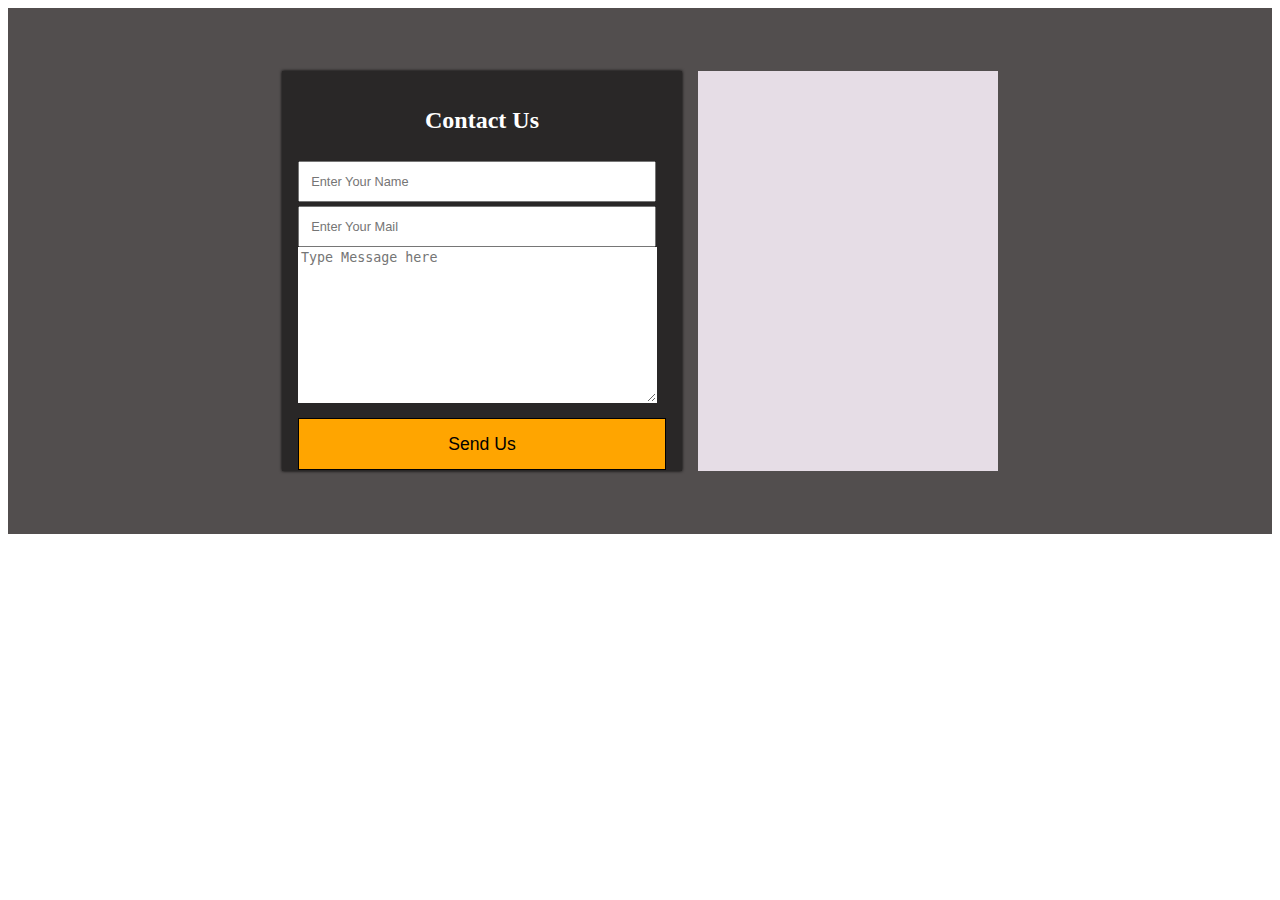
<file: contact.html>
<!DOCTYPE html>
<html lang="en">
<head>
    <meta charset="UTF-8">
    <meta http-equiv="X-UA-Compatible" content="IE=edge">
    <meta name="viewport" content="width=device-width, initial-scale=1.0">
    <title>Document</title>
    <link rel="stylesheet" href="contact.css" type="text/css">
</head>
<body>
    <div id="contact">
        <div class="contact-form">
            <h2>Contact Us</h2>
            <form action="">
                <input type="text" placeholder="Enter Your Name">
                <input type="text" placeholder="Enter Your Mail">
                <textarea name="" placeholder="Type Message here" id="" cols="30" rows="10"></textarea>
                <button type="submit" class="form-btn">Send Us</button>
            </form>
        </div>
        <div class="location">
            <iframe
                src="https://www.google.com/maps/embed?pb=!1m18!1m12!1m3!1d238540.6741231227!2d77.62165607070978!3d20.904350871066775!2m3!1f0!2f0!3f0!3m2!1i1024!2i768!4f13.1!3m3!1m2!1s0x3bd6a4a67774bc15%3A0x3c7b3f78ca4f9635!2sAmravati%2C%20Maharashtra!5e0!3m2!1sen!2sin!4v1637649214051!5m2!1sen!2sin"
                max-width="400" height="400" style="border:0;" allowfullscreen="" loading="lazy"></iframe>
        </div>
    </div>
</body>
</html>
</file>
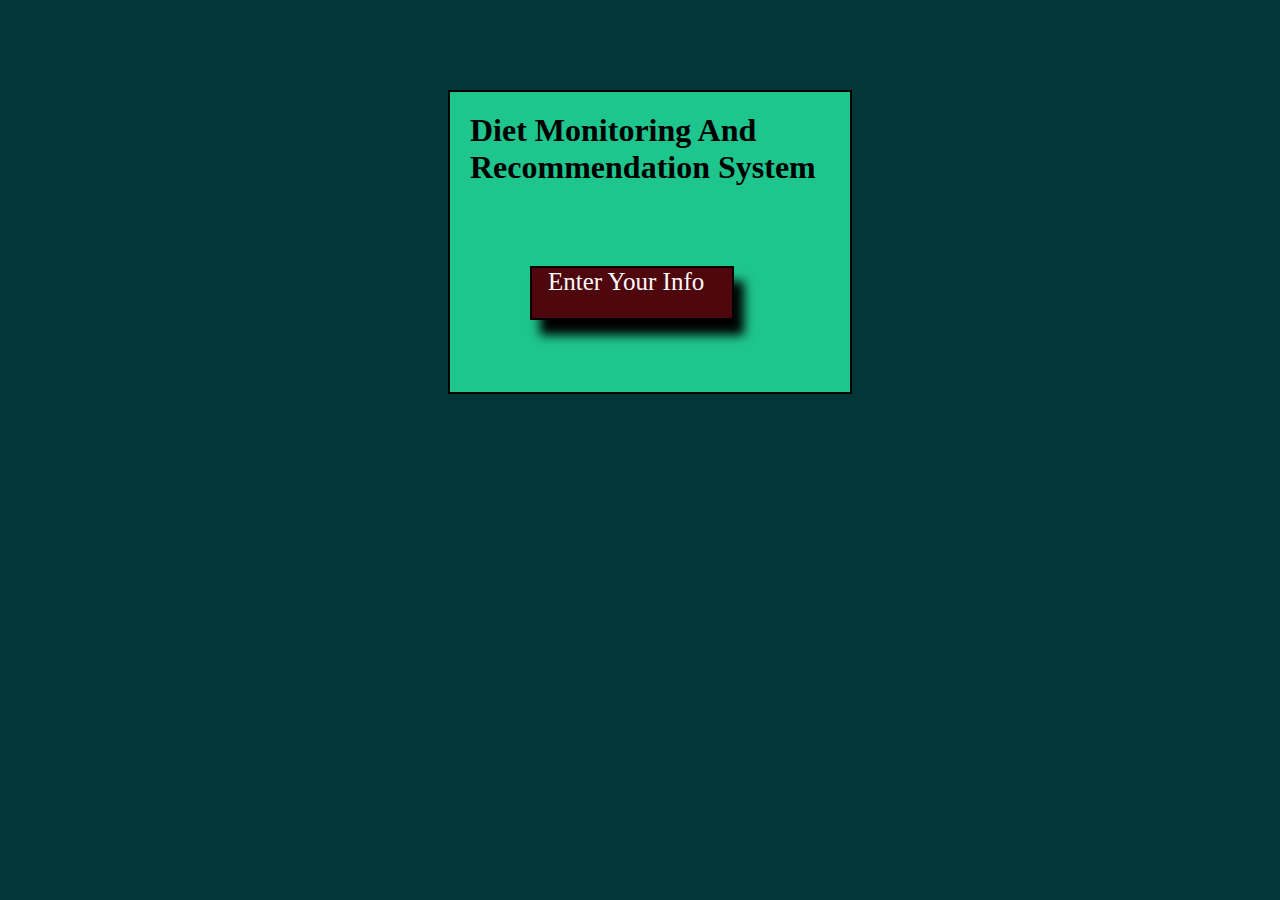
<file: first.html>
<!DOCTYPE html>
<html lang="en">
<head>
    <meta charset="UTF-8">
    <meta http-equiv="X-UA-Compatible" content="IE=edge">
    <meta name="viewport" content="width=device-width, initial-scale=1.0">
    <title>main</title>
    <link href="first.css" rel="stylesheet" type="text/css">
</head>
<body>
    <div id="last">

        <h1 id="first">Diet Monitoring And Recommendation System</h1>
        <div id="second">
            
            <a href="index.html" id="third">Enter Your Info</a>
        </div>
    </div> 
</body>
</html>
</file>
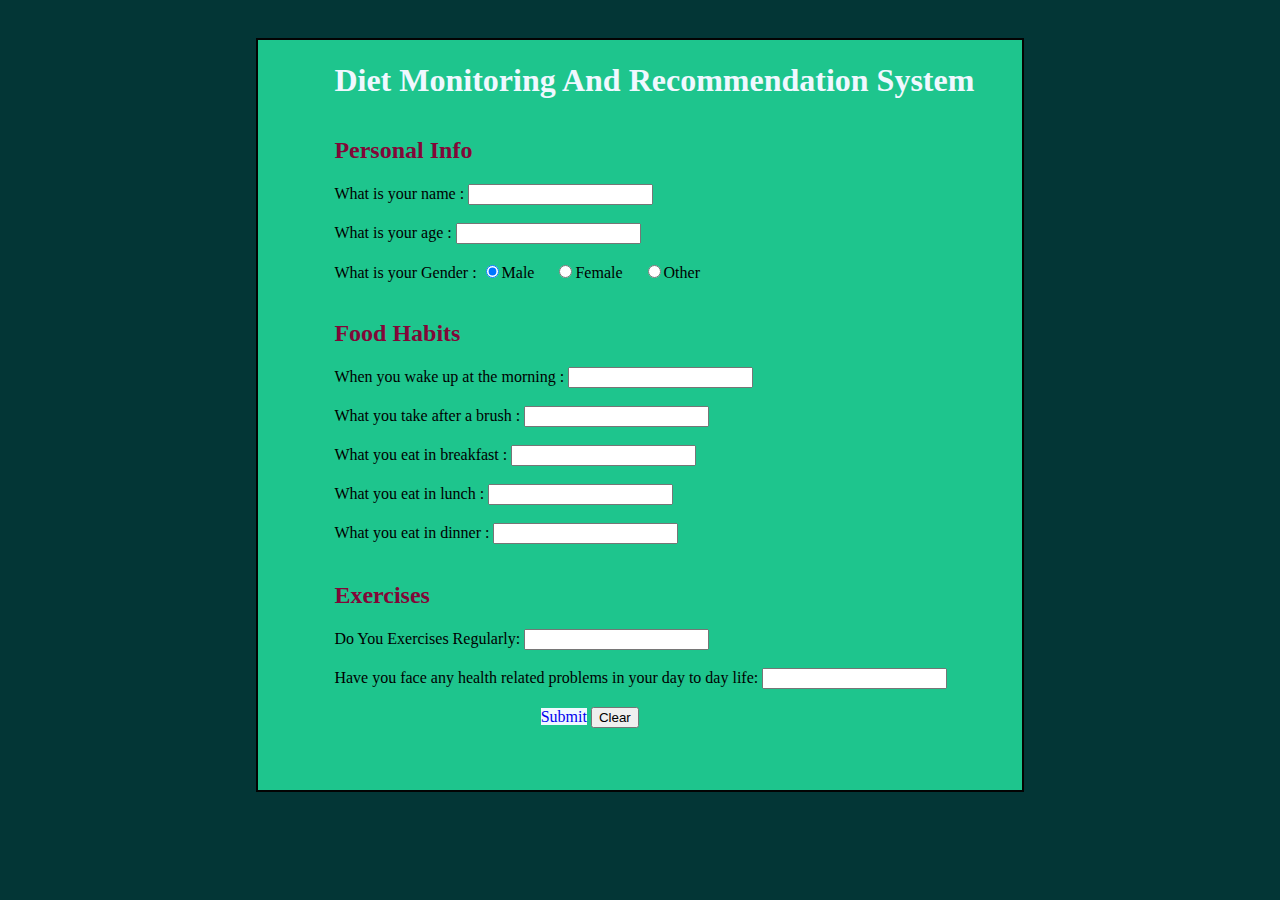
<file: main.html>
<!DOCTYPE html>
<html lang="en">
<head>
    <meta charset="UTF-8">
    <meta http-equiv="X-UA-Compatible" content="IE=edge">
    <meta name="viewport" content="width=device-width, initial-scale=1.0">
    <title>food and lifesyle recommendation system</title>
    <link href="main.css" rel="stylesheet" type="text/css">
</head>
<body>
    <div class="fdd">

        <h1 class="hedd">Diet Monitoring And Recommendation System</h1>
        <form id="food" action="#" method="get">
                    <div><h2>Personal Info</h2>

                <label id="nm">What is your name :</label>
                <input type="text" name="fname" id="name">
                <br>
                <br>
                <label id="age">What is your age :</label>
                <input type="number" name="lage" id="lage">
                <br>
                <br>
                <label id="gr"> What is your Gender :</label>
                <input type="radio" name="male" checked="checked">Male &nbsp;&nbsp;&nbsp; <input type="radio" name="male">Female  &nbsp;&nbsp;&nbsp; <input type="radio" name="male">Other
                <br>
                <br>
            </div>
        
        <div><h2>Food Habits</h2>
           <label id="mrng">When you wake up at the morning :</label>
            <input type="text" name="mname" id="mname" >
            <br>
            <br>
            <label id="bruu">What you take after a brush :</label>
            <input type="text" name="bname" id="bname" >
            <br>
            <br>
            <label id="bff">What you eat in breakfast :</label>
            <input type="text" name="bfname" id="bfname" >
            <br>
            <br>
            <label id="lun">What you eat in lunch :</label>
            <input type="text" name="lname" id="lname" >
            <br>
            <br>
            <label id="din">What you eat in dinner :</label>
            <input type="text" name="dinnr" id="dinnr" >
            <br>
            <br>
        </div>
        <div><h2>Exercises</h2>
            <label id="dtdn">Do You Exercises Regularly:</label>
            <input type="text" name="dtdname" id="dtdname" >
            <br>
            <br>

            <label id="dtdl">Have you face any health related problems in your day to day life:</label>
            <input type="text" name="dtname" id="dtname" >
            <br>
            <br>
        </div>    
           <a href="recommend.html">Submit</a> 
           
           <input type="reset" name="reset" id="reset" value="Clear">
    </form>
</div>
</body>
</html>
</file>
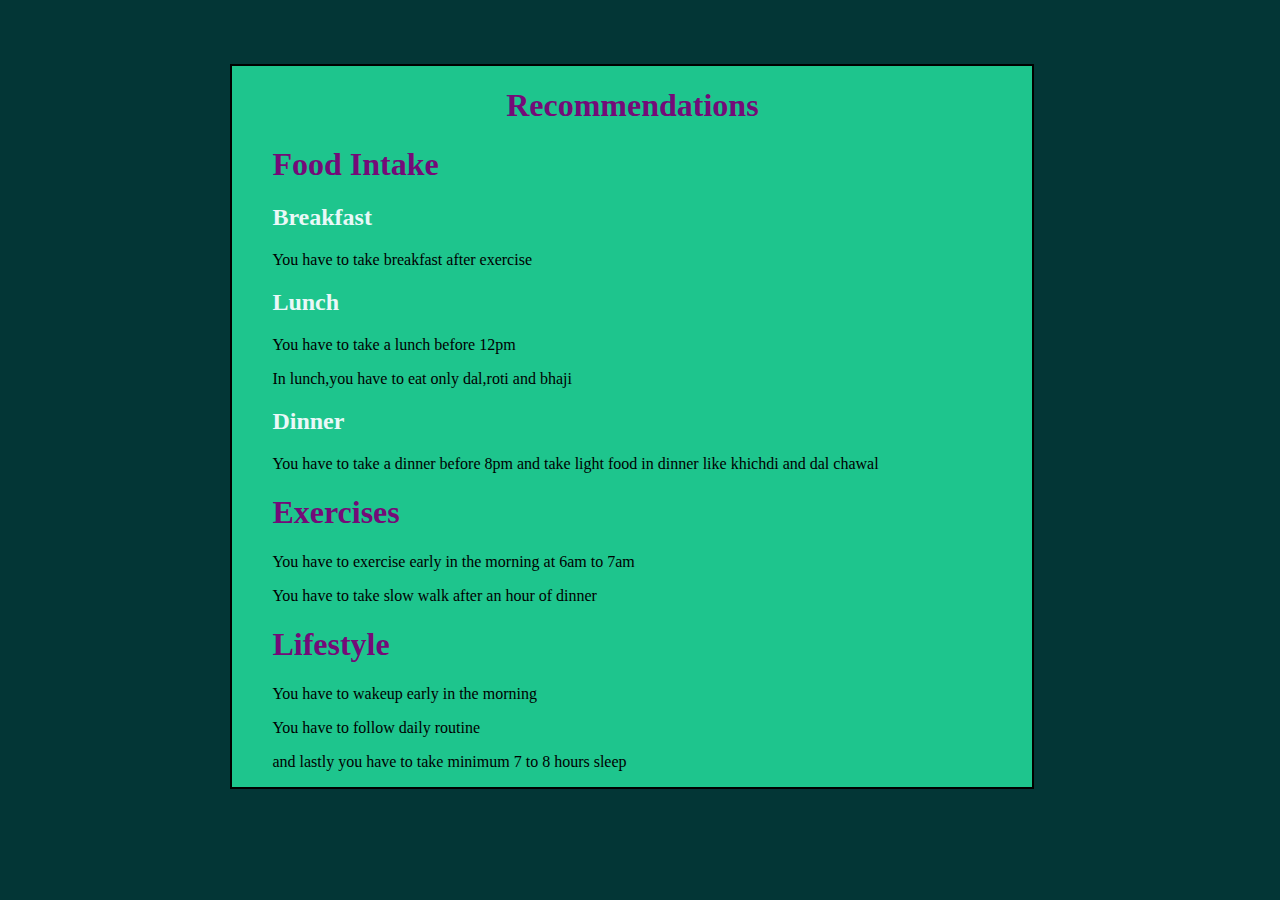
<file: recommend.html>
<!DOCTYPE html>
<html lang="en">
<head>
    <meta charset="UTF-8">
    <meta http-equiv="X-UA-Compatible" content="IE=edge">
    <meta name="viewport" content="width=device-width, initial-scale=1.0">
    <title>Recommendations</title>
    <link rel="stylesheet" href="recommend.css" type="text/css">
</head>
<body>
    <div id="main">
        <center>

            <h1>Recommendations</h1>
        </center>
        <div id="content">
        <h1>Food Intake</h1>
        <h2>Breakfast</h2>
        <p>You have to take breakfast after exercise</p>
        <h2>Lunch</h2>
        <p>You have to take a lunch before 12pm</p>
        <p>In lunch,you have to eat only dal,roti and bhaji</p>
        <h2>Dinner</h2>
        <p>You have to take a dinner before 8pm and take light food in dinner like khichdi and dal chawal</p>
        <h1>Exercises</h1>
        <p>You have to exercise early in the morning at 6am to 7am</p>
        <p>You have to take slow walk after an hour of dinner</p>
        <h1>Lifestyle</h1>
        <p>You have to wakeup early in the morning</p>
        <p>You have to follow daily routine</p>
        <p>and lastly you have to take minimum 7 to 8 hours sleep</p>
    </div>
    </div>
</body>
</html>
</file>
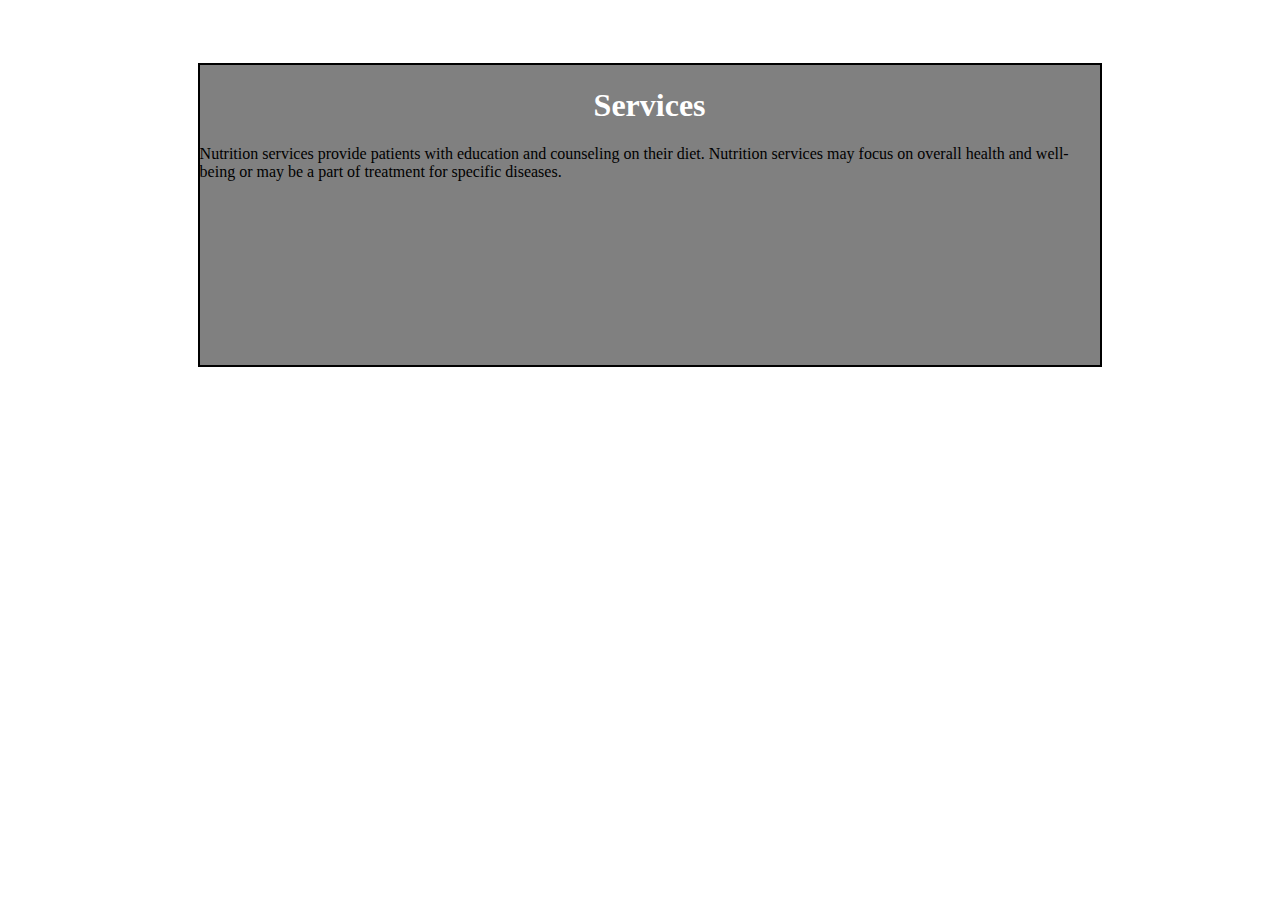
<file: services.html>
<!DOCTYPE html>
<html lang="en">
<head>
    <meta charset="UTF-8">
    <meta http-equiv="X-UA-Compatible" content="IE=edge">
    <meta name="viewport" content="width=device-width, initial-scale=1.0">
    <title>Document</title>
    <link rel="stylesheet" href="services.css" type="text/css">
</head>
<body>
    <div class="content">
        <h1>Services</h1>
        <p>Nutrition services provide patients with education and counseling on their diet. Nutrition services may focus on overall health and well-being or may be a part of treatment for specific diseases.</p>

    </div>
</body>
</html>
</file>
<file: contact.css>
.location {
    background-color: rgb(230, 221, 230);
    max-width: 400px;
    height: 400px;
    position: relative;
    top: 0;
    /* border: 1px solid red; */
  }
  
  #contact{
      width: 100%;
      position: relative;
      top: 0;
      right: 0;
      display: flex;
      background-color: rgba(62, 58, 58, 0.898);
      gap: 1rem;
      align-items: center;
      justify-content: center;
      flex-wrap: wrap;
      padding-top: 5%;
      padding-bottom: 5%;
      /* border-bottom: 1px solid silver; */
  }
  .contact-form{
      max-width: 400px;
      height: 400px;
      position: relative;
      top: 0;
      background-color: rgb(41, 39, 39);
      box-shadow: 0px 0px 3px black;
      box-sizing: border-box;
      padding: 1rem;
  }
  .contact-form > h2{
      color: #fff;
      text-align: center;
      padding-bottom: 0.2rem;
  }
  input{
      width: 90%;
      padding: 0.7rem;
      margin-top: 1%;
      font-size: 0.8rem;
      outline: none;
  }
  textarea{
      width: 96%;
      outline: none;
      border: 1px solid white;
  }
  .form-btn{
      width: 100%;
      outline: none;
      padding: 0.9rem;
      margin-top: 3%;
      font-size: 1.1rem;
      background-color: orange;
      border: 1px solid black;
      cursor: pointer;
  }
  .form-btn:hover{
      background-color: rgb(230, 116, 54);
      color: #000;
  }
</file>
<file: first.css>
body{
    margin: 0%;
    padding: 0%;
    background-color: rgb(3, 54, 54);
}
#last{
    height: 300px;
    width: 400px;
    border: 2px solid black;
    margin-left: 35%;
    margin-top: 7%;
    background-color: rgb(30, 197, 141);


}
#first{
    margin: 5%;
}
#second{
height: 50px;
width: 200px;
border: 2px solid black;
margin: 20%;
background-color: rgb(78, 7, 13);
box-shadow: 10px 15px 10px;
}
#third{
    text-decoration: none;
    color: rgb(252, 250, 250);
    font-size: 25px;
    margin-left: 8%;
    margin-top: 2%;
}
#second a{
    margin-top: 10%;
}
</file>
<file: main.css>
body{
  margin: 0%;
  padding: 0%;
  background-color: rgb(3, 54, 54);
}
.fdd{
  border: 2px solid rgb(3, 3, 3);
  
  background-color: rgb(30, 197, 141);
  margin-left: 20%;
  margin-right: 20%;
  margin-top: 3%;
  height: 750px;
}
.hedd{
  margin-left: 10%;
  color: aliceblue;
  
}
#food{
  margin-left: 10%;
  margin-top: 5%;
}
#submit{
margin-left: 33%;
margin-top: 3%;
}
#reset{

}
h2{
  color: rgb(130, 7, 56);
}
a{
  text-decoration: none;
  background-color: aliceblue;
  margin-left: 30%;
  margin-top: 30%;
}
</file>
<file: recommend.css>
body{
    margin: 0%;
    padding: 0%;
    background-color: rgb(3, 54, 54);
}
#main{
    width: 800px;
    border: 2px solid black;
    margin-left: 18%;
    margin-top: 5%;
    margin-bottom: 5%;
    background-color: rgb(30, 197, 141);
}
#content{
    
    width: 700px;
    margin-left: 5%;
}
h1{
    color: rgb(116, 11, 120);
}
h2{
    color: rgb(234, 248, 248);
}
</file>
<file: services.css>
.content{
    height: 300px;
    width: 900px;
    border: 2px solid black;
    margin-left: 15%;
    margin-top: 5%;
    background-color: gray;
}
h1{
    text-align: center;
    color: white;
}
</file>
